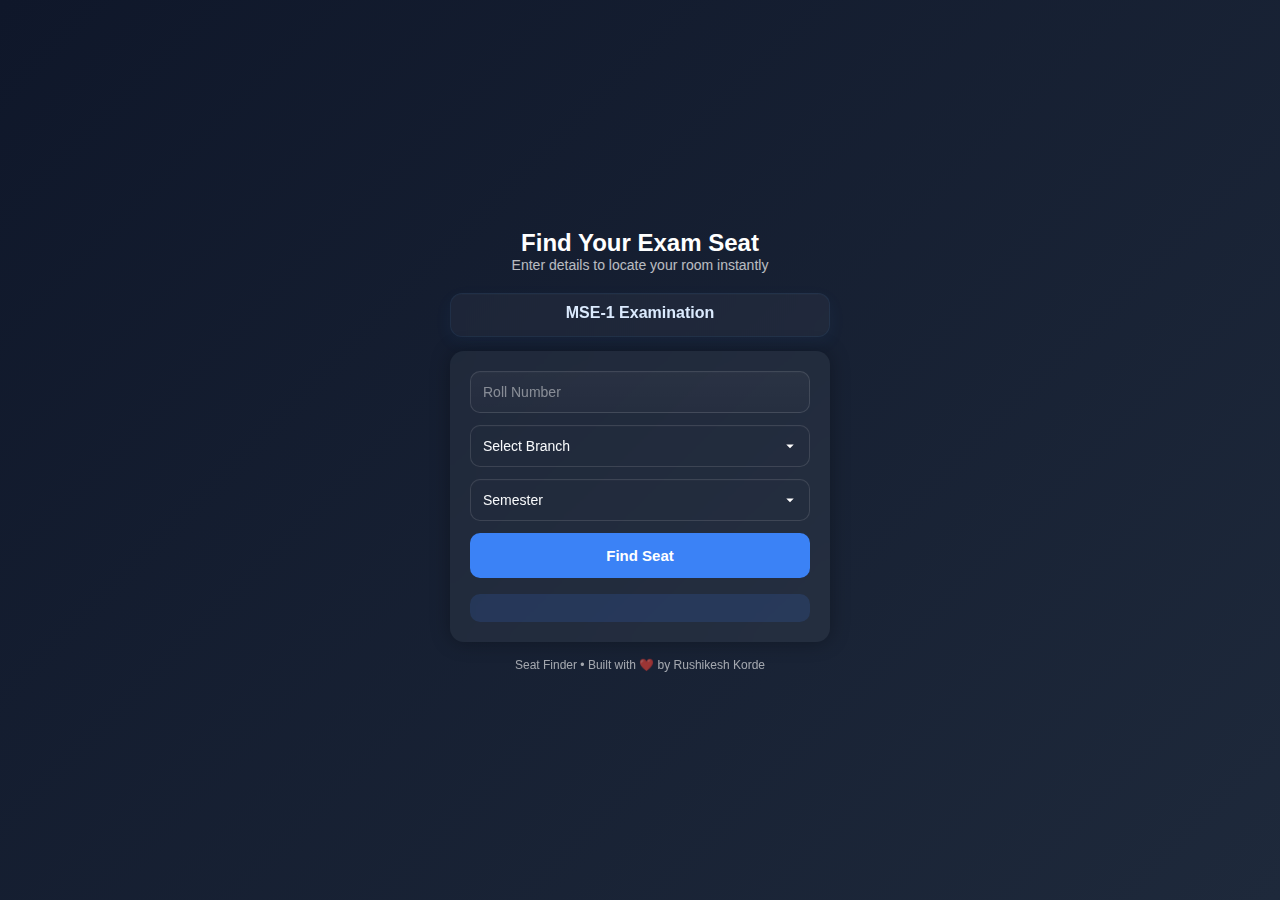
<file: index.html>
<!DOCTYPE html>
<html lang="en">

<head>
  <meta charset="UTF-8" />
  <meta name="viewport" content="width=device-width, initial-scale=1.0" />
  <title>Find My Exam Seat</title>
  <link rel="stylesheet" href="css/style.css" />
</head>

<body>

  <div class="app">

    <!-- Header -->
    <div class="header">
      <h1>Find Your Exam Seat</h1>
      <p>Enter details to locate your room instantly</p>
    </div>

    <!-- MSE Highlight Banner (small, centered, above the form) -->
    <div class="mse-banner" role="note" aria-label="Exam highlight">
      <div class="mse-title">MSE-1 Examination</div>
     
    </div>

    <!-- Exam Highlight -->
    <div class="exam-highlight">
      <div class="exam-badge">Mid Semister Exam 1</div>

      <div class="exam-main">
        <div class="exam-shift">Morning Shift</div>
        <div class="exam-time">10:00 AM – 11:30 PM</div>
      </div>

      <div class="exam-date">09 February 2026</div>
    </div>


    <!-- Card -->
    <div class="card">

      <input type="number" id="roll" placeholder="Roll Number" />

      <select id="branch">
        <option value="">Select Branch</option>
        <option value="CT">CT</option>
        <option value="AIDS">AIDS</option>
        <option value="CSE IOT">CSE IOT</option>
      </select>

      <div class="row">
        <select id="sem">
          <option value="">Semester</option>
          <option value="IV">IV</option>
          <option value="VI">VI</option>
        </select>

      </div>

      <button onclick="findSeat()">Find Seat</button>

      <div id="result" class="result" role="status" aria-live="polite"></div>

      <!-- Hidden result card: shown only when a valid seat is found -->
      <div id="resultCard" class="result-card" aria-hidden="true" style="display: none;">
        <div class="rc-header">
          <div id="rc-shift" class="rc-shift" aria-hidden="false"></div>
          <div id="rc-time" class="rc-time"></div>
          <div id="rc-date" class="rc-date"></div>
        </div>

        <div class="rc-body">
          <div class="rc-row">
            <div class="rc-label">Room</div>
            <div id="rc-room" class="rc-value"></div>
          </div>

          <div class="rc-row">
            <div class="rc-label">Bench / Seat</div>
            <div id="rc-seat" class="rc-value"></div>
          </div>

          <div class="rc-row">
            <div class="rc-label">Building</div>
            <div id="rc-building" class="rc-value"></div>
          </div>
        </div>
      </div>

    </div>

    <footer>
      <p>Seat Finder • Built with ❤️ by Rushikesh Korde</p>
    </footer>

  </div>

  <script src="js/script.js"></script>
</body>

</html>
</file>
<file: css/style.css>
/* Reset */
* {
  margin: 0;
  padding: 0;
  box-sizing: border-box;
  font-family: "Segoe UI", sans-serif;
}

/* Background */
body {
  background: linear-gradient(135deg, #0f172a, #1e293b);
  color: white;
  display: flex;
  justify-content: center;
  align-items: center;
  min-height: 100vh;
}

/* App Container */
.app {
  width: 100%;
  max-width: 420px;
  padding: 20px;
}

/* Header */
.header {
  text-align: center;
  margin-bottom: 20px;
}

.header h1 {
  font-size: 24px;
}

.header p {
  font-size: 14px;
  opacity: 0.7;
}

/* MSE Highlight Banner */
.mse-banner {
  margin: 0 auto 14px auto;
  width: 100%;
  max-width: 420px;
  padding: 10px 14px;
  border-radius: 12px;
  background: rgba(255,255,255,0.04);
  backdrop-filter: blur(6px);
  -webkit-backdrop-filter: blur(6px);
  box-shadow: 0 6px 18px rgba(59,130,246,0.06), 0 1px 0 rgba(255,255,255,0.02) inset;
  border: 1px solid rgba(77,163,255,0.08);
  text-align: center;
}

.mse-title {
  font-size: 16px;
  font-weight: 700;
  color: #dbeafe;
  margin-bottom: 4px;
}

.mse-subtitle {
  font-size: 12px;
  color: rgba(255,255,255,0.75);
  opacity: 0.8;
}

@media (max-width: 480px) {
  .mse-banner { width: 90%; padding: 10px; }
  .mse-title { font-size: 15px; }
  .mse-subtitle { font-size: 12px; }
}

/* Card */
.card {
  background: rgba(255, 255, 255, 0.05);
  backdrop-filter: blur(10px);
  border-radius: 14px;
  padding: 20px;
  box-shadow: 0 0 20px rgba(0, 0, 0, 0.3);
}

input,
select {
  width: 100%;
  padding: 12px;
  margin-bottom: 12px;
  border: 1px solid rgba(255, 255, 255, 0.12);
  border-radius: 10px;
  outline: none;
  background: linear-gradient(180deg, rgba(255,255,255,0.035), rgba(255,255,255,0.02));
  color: #f8fafc;
  font-size: 14px;
  appearance: none;
  box-shadow: inset 0 1px 0 rgba(255,255,255,0.02);
  transition: box-shadow 180ms ease, border-color 180ms ease, transform 120ms ease;
}

/* Make placeholder more legible */
input::placeholder,
select::placeholder {
  color: rgba(255,255,255,0.45);
}

/* Focus state with subtle glow */
input:focus,
select:focus {
  border-color: rgba(59,130,246,0.9);
  box-shadow: 0 10px 30px rgba(59,130,246,0.09), inset 0 1px 0 rgba(255,255,255,0.03);
  transform: translateY(-1px);
}

/* Fix dropdown arrow + background */
select {
  background-image: url("data:image/svg+xml;utf8,<svg fill='white' height='20' viewBox='0 0 24 24' width='20' xmlns='http://www.w3.org/2000/svg'><path d='M7 10l5 5 5-5z'/></svg>");
  background-repeat: no-repeat;
  background-position: right 10px center;
  background-size: 18px;
}

/* Dropdown options (for supported browsers) */
select option {
  background: #1e293b;
  color: white;
}


/* Two column row */
.row {
  display: flex;
  gap: 10px;
}

.row select {
  flex: 1;
}

/* Button */
button {
  width: 100%;
  padding: 14px;
  border: none;
  border-radius: 10px;
  background: #3b82f6;
  color: white;
  font-size: 15px;
  font-weight: 600;
  cursor: pointer;
  transition: 0.2s;
}

button:hover {
  background: #2563eb;
}

/* Result Box */
.result {
  margin-top: 16px;
  padding: 14px;
  border-radius: 10px;
  background: rgba(59, 130, 246, 0.15);
  font-size: 15px;
}

/* Footer */
footer {
  text-align: center;
  margin-top: 16px;
  font-size: 12px;
  opacity: 0.6;
}

/* Mobile Optimization */
@media (max-width: 480px) {
  .header h1 {
    font-size: 20px;
  }

  .card {
    padding: 16px;
  }
}


.exam-highlight {
  background: rgba(255, 255, 255, 0.05);
  border-radius: 14px;
  padding: 14px;
  margin-bottom: 16px;
  text-align: center;
  backdrop-filter: blur(6px);
}

/* Hide top exam info by default (will appear in result card after successful search) */
.exam-highlight {
  display: none;
}

/* Result Card (hidden by default via inline style or JS) */
.result-card {
  display: none; /* explicitly hidden until JS toggles */
  margin-top: 18px;
  padding: 18px;
  border-radius: 14px;
  background: rgba(255, 255, 255, 0.06);
  backdrop-filter: blur(8px);
  text-align: center;
  box-shadow: 0 6px 24px rgba(2,6,23,0.6);
}

.rc-header {
  margin-bottom: 12px;
}

.rc-shift {
  font-size: 15px;
  color: #9fd6ff;
  font-weight: 600;
  margin-bottom: 6px;
}

.rc-time {
  font-size: 20px;
  font-weight: 700;
  margin-bottom: 4px;
}

.rc-date {
  font-size: 13px;
  opacity: 0.85;
}

.rc-body {
  display: grid;
  gap: 10px;
  margin-top: 8px;
}

.rc-row {
  display: flex;
  justify-content: space-between;
  align-items: center;
  gap: 10px;
  padding: 8px 12px;
  border-radius: 10px;
  background: rgba(0,0,0,0.12);
}

.rc-label {
  font-size: 13px;
  opacity: 0.85;
  text-align: left;
}

.rc-value {
  font-weight: 700;
  font-size: 15px;
  text-align: right;
}

@media (max-width: 480px) {
  .result-card { padding: 14px; }
  .rc-time { font-size: 18px; }
  .rc-row { padding: 10px; }
}

.exam-badge {
  font-size: 12px;
  opacity: 0.7;
  margin-bottom: 4px;
}

.exam-main {
  margin: 6px 0;
}

.exam-shift {
  font-size: 18px;
  font-weight: 600;
  color: #4da3ff;
}

.exam-time {
  font-size: 22px;
  font-weight: 700;
}

.exam-date {
  font-size: 13px;
  opacity: 0.75;
}
</file>
